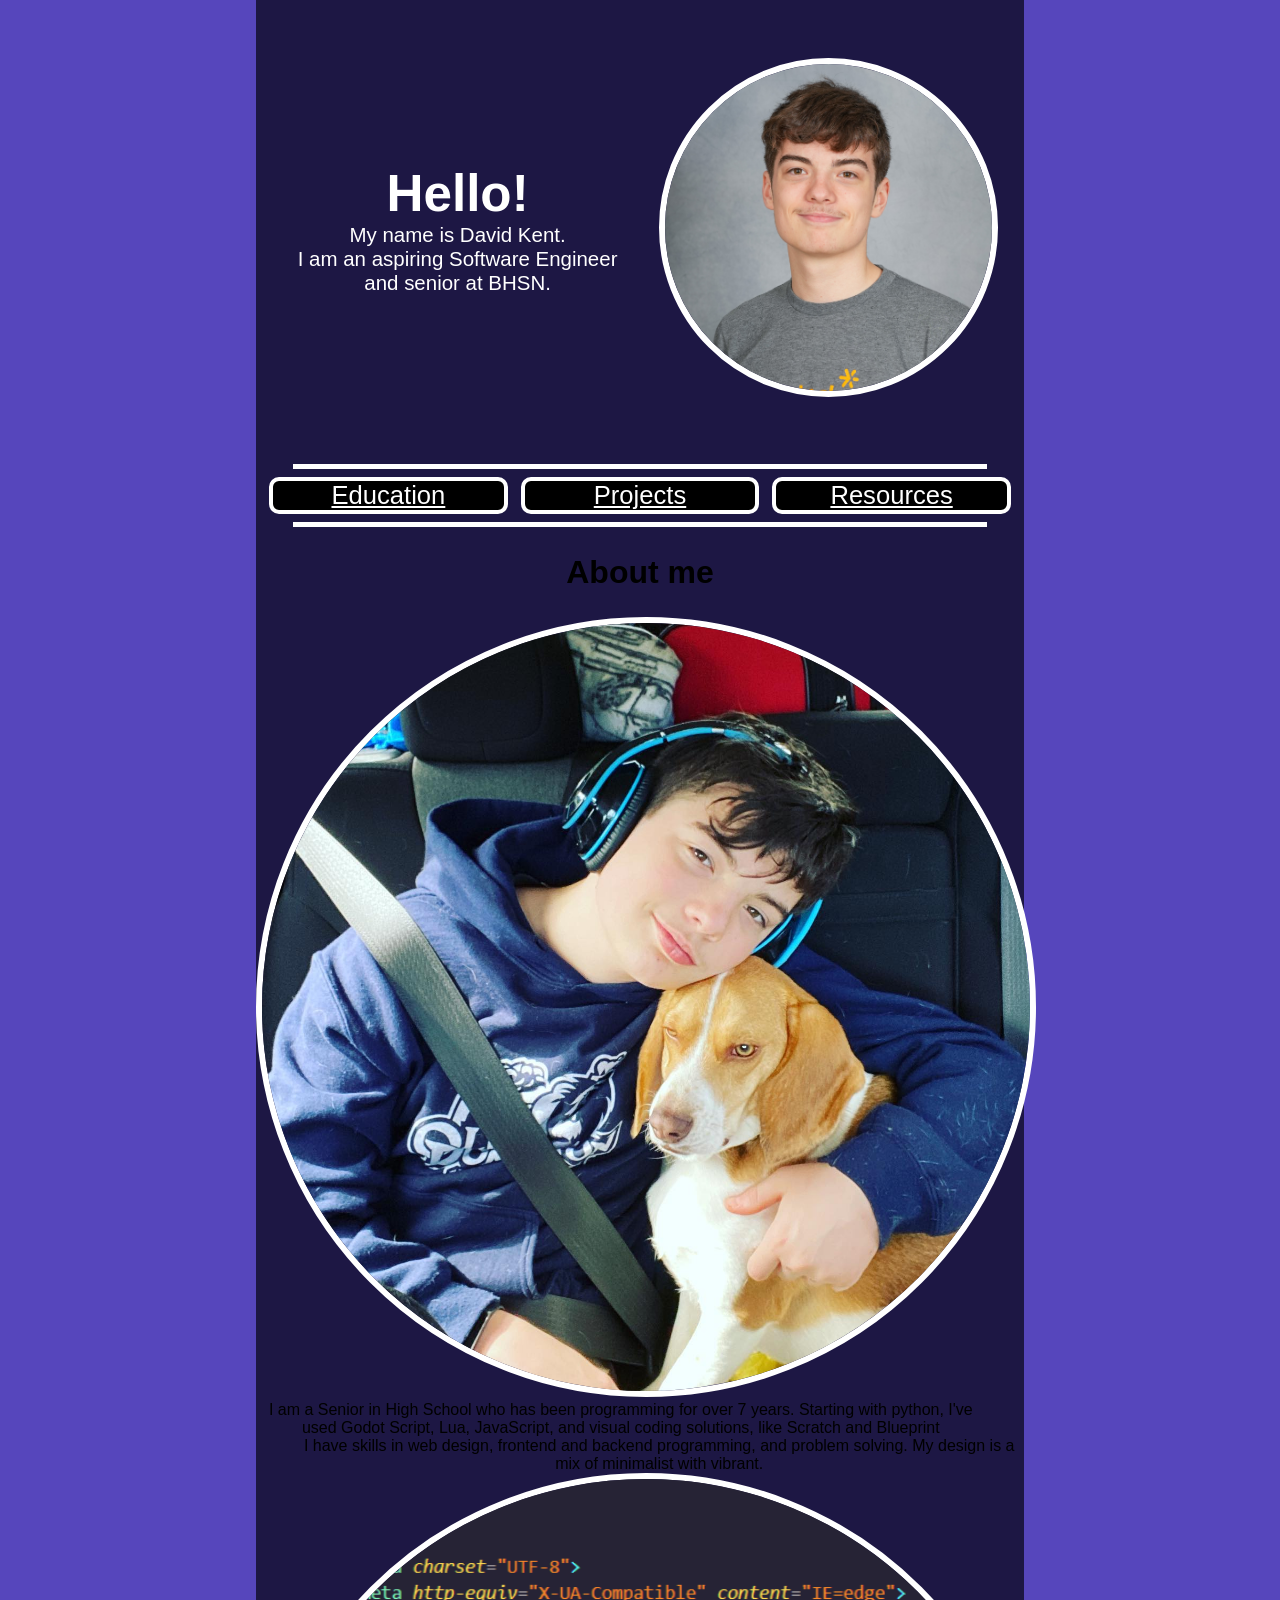
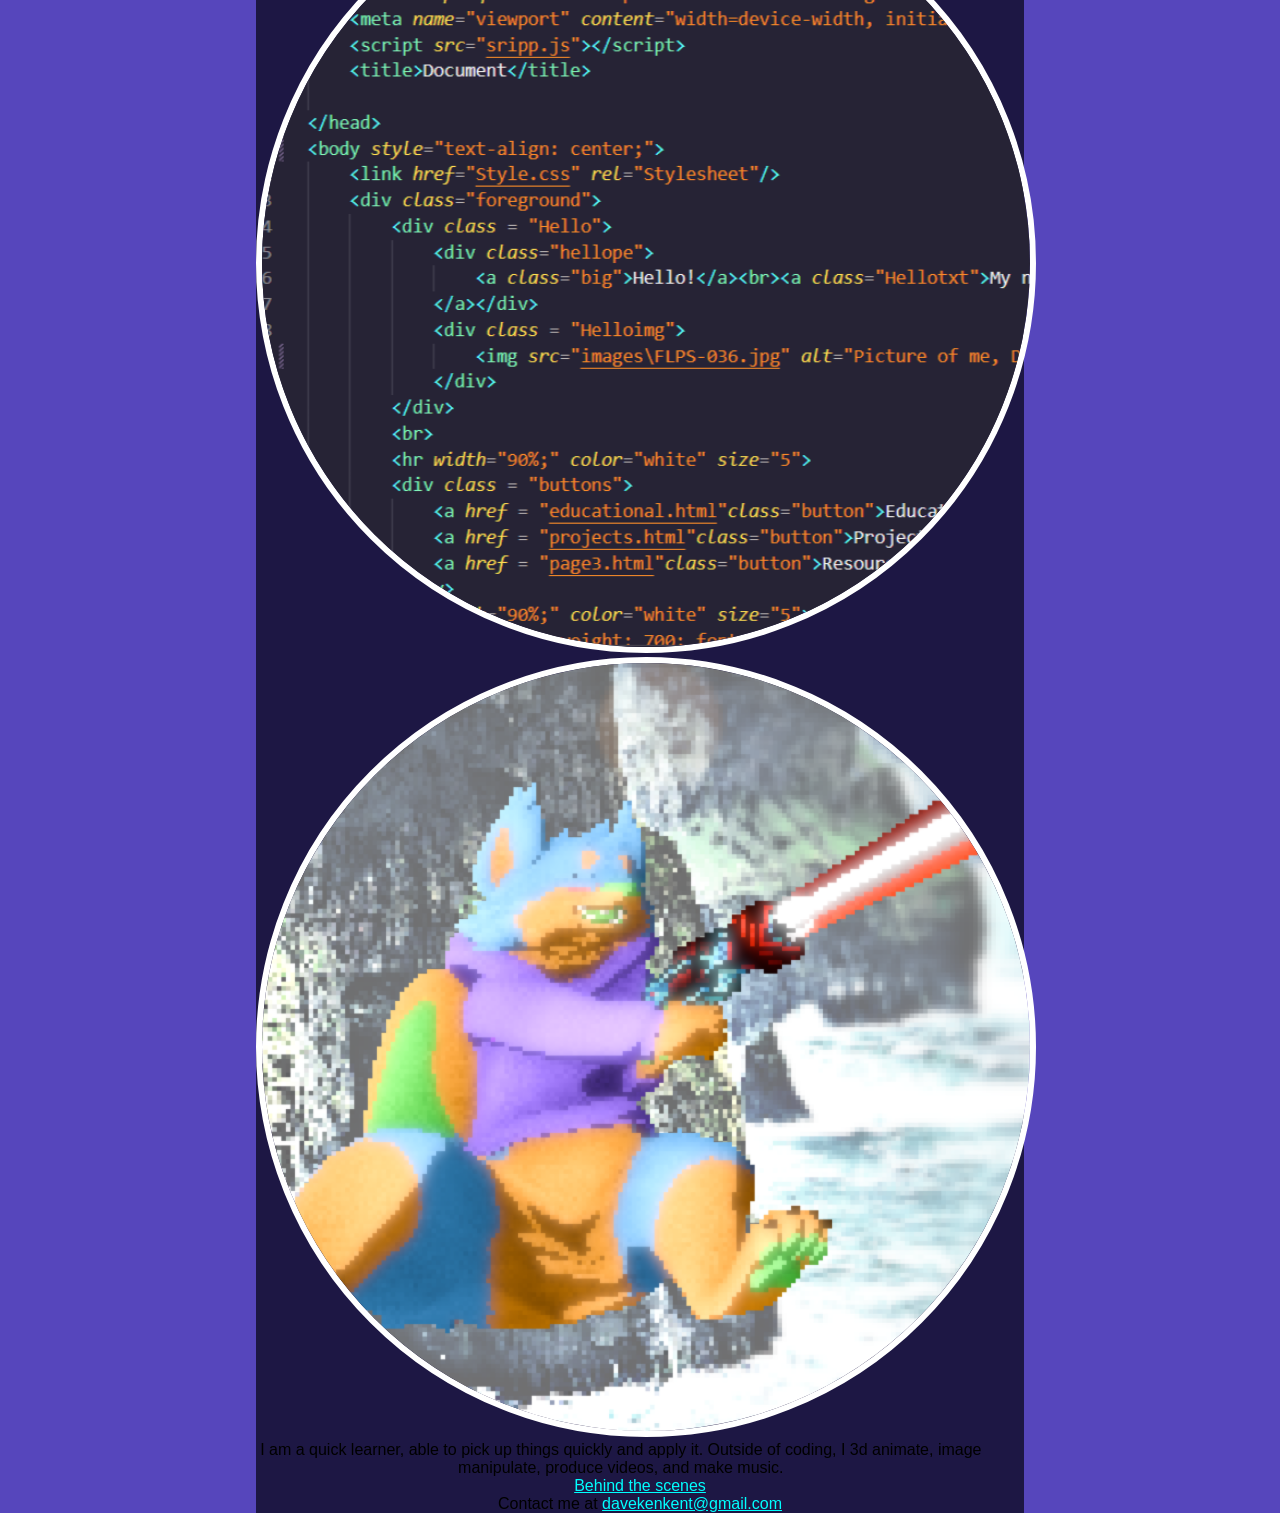
<file: index.html>
<!DOCTYPE html>
<html lang="en">
<head>
    <meta charset="UTF-8">
    <meta http-equiv="X-UA-Compatible" content="IE=edge">
    <meta name="viewport" content="width=device-width, initial-scale=1.0">
    <script src="sripp.js"></script>
    <title>Document</title>
    
</head>
<body style="text-align: center;">
    <link href="Style.css" rel="Stylesheet"/>
    <div class="foreground">
        <div class = "Hello">
            <div class="hellope">
                <a class="big">Hello!</a><br><a class="Hellotxt">My name is David Kent. <br>I am an aspiring Software Engineer <br> and senior at BHSN.
            </a></div>
            <div class = "Helloimg">
                <img src="images\FLPS-036.jpg" alt="Picture of me, David Kent.">
            </div>
        </div>
        <br>
        <hr width="90%;" color="white" size="5">
        <div class = "buttons">
            <a href = "educational.html"class="button">Education</a>
            <a href = "projects.html"class="button">Projects</a>
            <a href = "page3.html"class="button">Resources</a>
        </div>
        <hr width="90%;" color="white" size="5">
        <h2 style="font-weight: 700; font-size: xx-large; text-align: center;">About me</h2>
        <div class="One" id="h1" href = "page1.html">
            <div class="Oneimgl">
            <img src="images/David.jpg" alt="Image of me with my dog">
            </div>
            <div class="Oneng"style="padding-right: 5%;">
            <a class="Onetxt" >I am a Senior in High School who has been programming for over 7 years. Starting with python, I've used Godot Script, Lua, JavaScript, and visual coding solutions, like Scratch and Blueprint</a>
        </div></div>
        <div class="One">
            <div class="Oneng"style="padding-left: 5%;">
            <a class="Onetxt">I have skills in web design, frontend and backend programming, and problem solving. My design is a mix of minimalist with vibrant.</a>
        </div>
        <div class="Oneimg">
            <img src="images\wq4hge.png" alt="Thing 1">
            </div>
        </div>
        <div class="One">
            <div class="Oneimgl">
            <img src="images/Art.png" alt="Thing 1">
            </div>
            <div class="Oneng"style="padding-right: 5%;">
            <a class="Onetxt">I am a quick learner, able to pick up things quickly and apply it. Outside of coding, I 3d animate, image manipulate, produce videos, and make music.</a>
        </div>
    </div>
    <a href="page4.html" style="color:aqua">Behind the scenes</a>
    <br>
    <a>Contact me at <a href="mailto:davekenkent@gmail.com" style="color:aqua">davekenkent@gmail.com</a></a>
    <br>
</body>
</html>
</file>
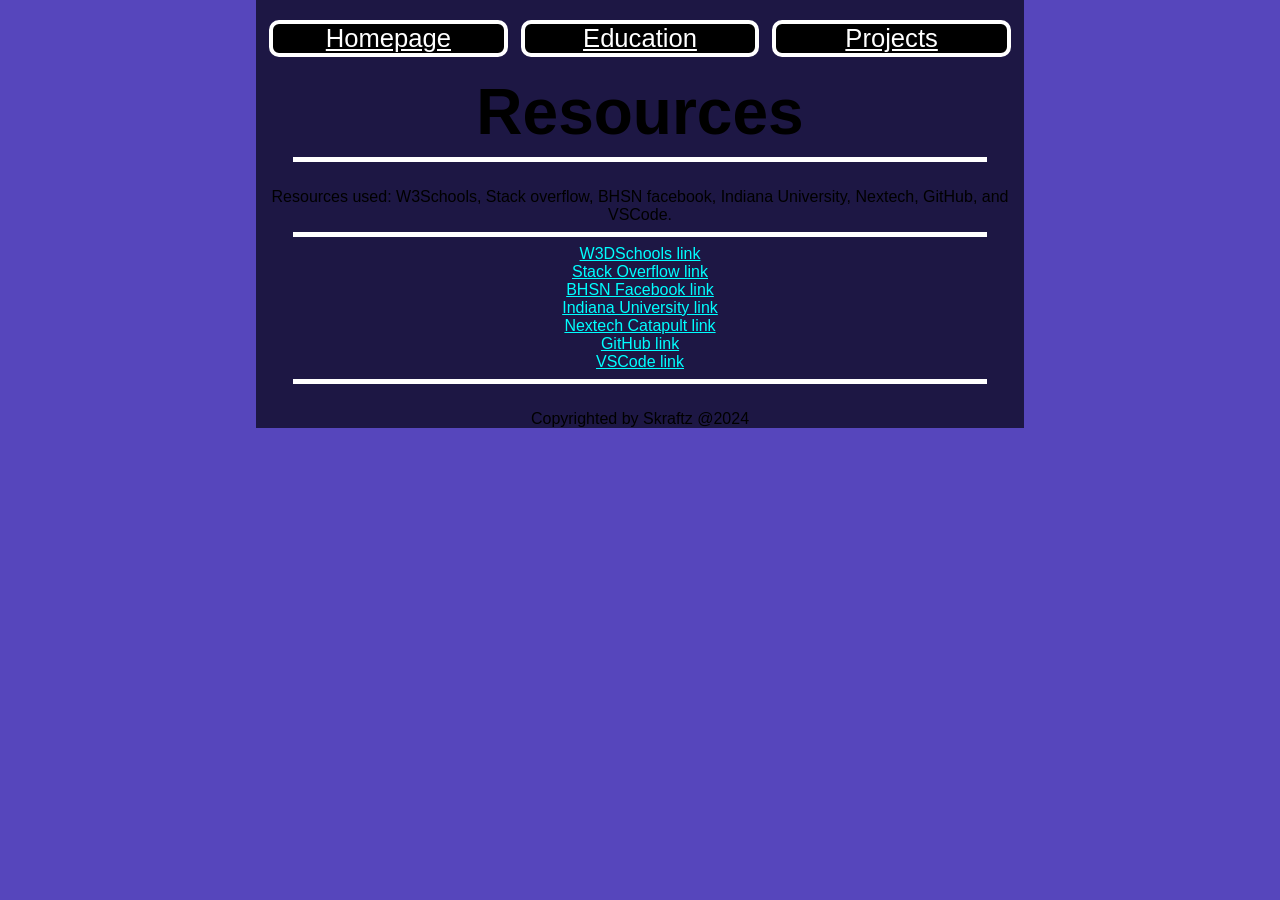
<file: page3.html>
<!DOCTYPE html>
<html lang="en">
<head>
    <meta charset="UTF-8">
    <meta http-equiv="X-UA-Compatible" content="IE=edge">
    <meta name="viewport" content="width=device-width, initial-scale=1.0">
    <title>Document</title>
    
</head>
<body>
    <link href="Style.css" rel="Stylesheet"/>
    <div class="foreground" style="text-align: center;">
        <div class = "buttons">
            <a href = "index.html"class="button">Homepage</a>
            <a href = "educational.html"class="button">Education</a>
            <a href = "projects.html"class="button">Projects</a>
        </div>
        <br>
        <a class="big">Resources</a>
        <hr width="90%;" color="white" size="5">
        <br>
        <a class="Onetxt" >Resources used: W3Schools, Stack overflow, BHSN facebook, Indiana University, Nextech, GitHub, and VSCode.</a>
        <br>
        <hr width="90%;" color="white" size="5">
        <div>
        <a href="https://www.w3schools.com/" style="color:aqua">W3DSchools link</a>
        <br>
        <a href="https://stackoverflow.com/" style="color:aqua">Stack Overflow link</a>
        <br>
        <a href="https://www.facebook.com/BloomingtonHighSchoolNorth/" style="color:aqua">BHSN Facebook link</a>
        <br>
        <a href="https://bloomington.iu.edu/index.html" style="color:aqua">Indiana University link</a>
        <br>
        <a href="https://nextech.org/students/catapult/" style="color:aqua">Nextech Catapult link</a>
        <br>
        <a href="https://github.com/Skraftz/" style="color:aqua">GitHub link</a>
        <br>
        <a href="https://code.visualstudio.com/" style="color:aqua">VSCode link</a>
    </div>
        <hr width="90%;" color="white" size="5">
        <br>
        <a class="Onetxt">Copyrighted by Skraftz @2024</a>

    </div>
</body>
</html>
</file>
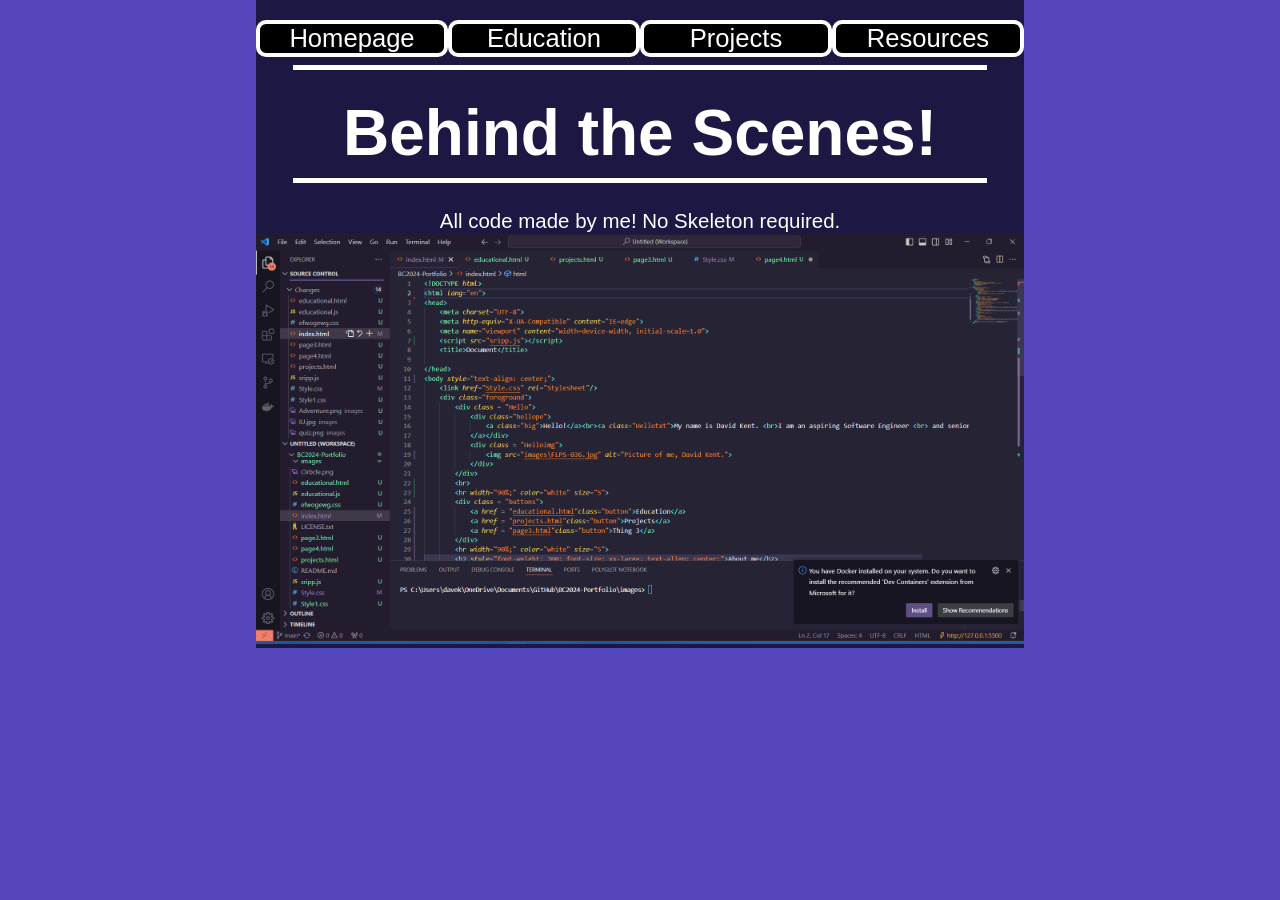
<file: page4.html>
<!DOCTYPE html>
<html lang="en">
<head>
    <meta charset="UTF-8">
    <meta http-equiv="X-UA-Compatible" content="IE=edge">
    <meta name="viewport" content="width=device-width, initial-scale=1.0">
    <title>Document</title>
    
</head>
<body>
    <link href="wild.css" rel="Stylesheet"/>
    <div class="foreground" style="text-align: center;">
        <div class = "buttons">
            <a href = "index.html"class="button">Homepage</a>
            <a href = "educational.html"class="button">Education</a>
            <a href = "projects.html"class="button">Projects</a>
            <a href = "page3.html"class="button">Resources</a>
        </div>
        <hr width="90%;" color="white" size="5">
        <br>
        <a class="big">Behind the Scenes!</a>
        <hr width="90%;" color="white" size="5">
        <br>
        <a class="Onetxt">All code made by me! No Skeleton required.</a>
        <img style="width: 100%;" src="images/code.png">
        
    </div>
</body>
</html>
</file>
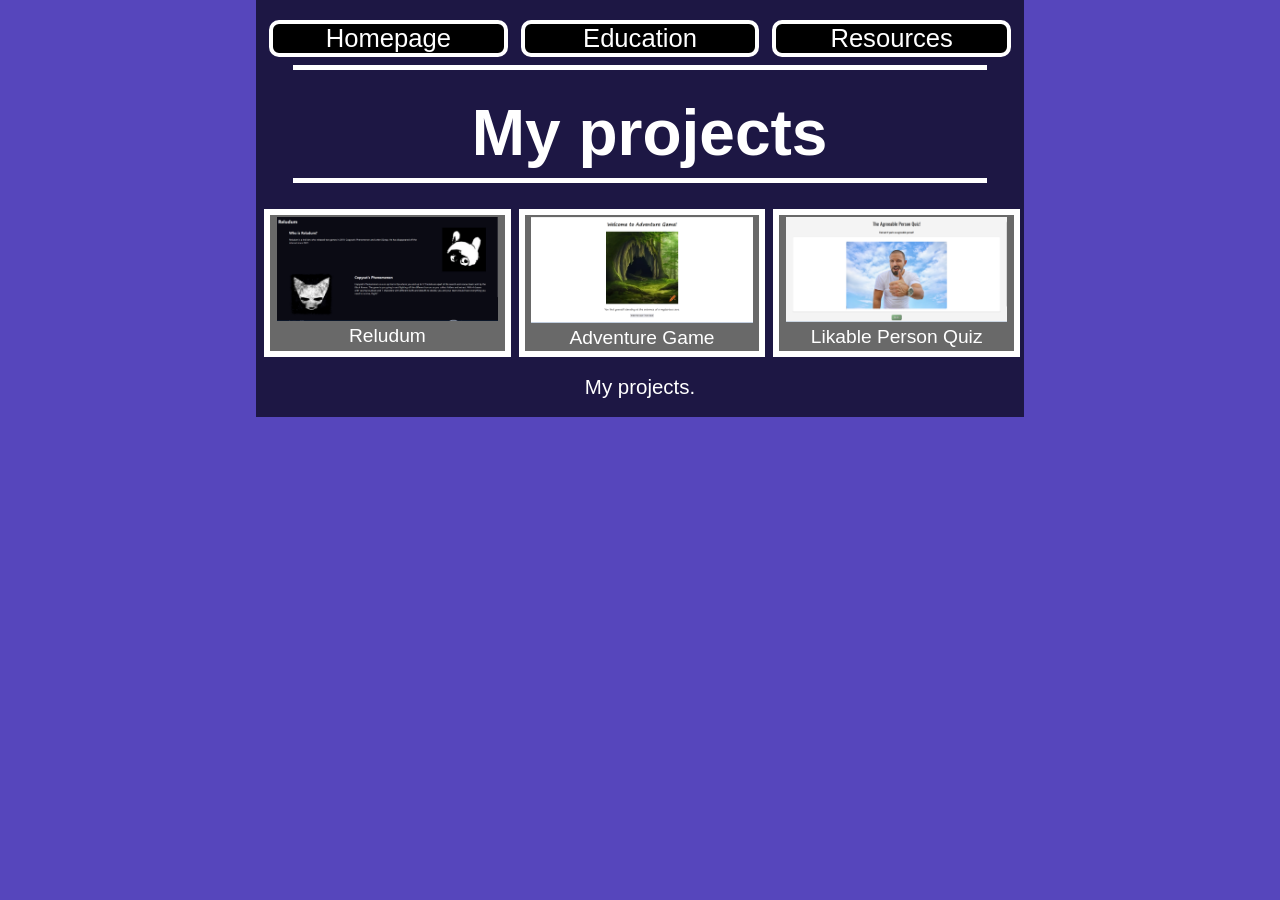
<file: projects.html>
<!DOCTYPE html>
<html lang="en">
<head>
    <meta charset="UTF-8">
    <meta http-equiv="X-UA-Compatible" content="IE=edge">
    <meta name="viewport" content="width=device-width, initial-scale=1.0">
    <title>Document</title>
    
</head>
<body>
    <link href="Style1.css" rel="Stylesheet"/>
    <div class="foreground"style="text-align: center;">
        <div class = "buttons">
            <a href = "index.html"class="button">Homepage</a>
            <a href = "educational.html"class="button">Education</a>
            <a href = "page3.html"class="button">Resources</a>
        </div>
        <hr width="90%;" color="white" size="5">
        <br>
        <a class="big" style="margin-left: 2.5%;">My projects</a> <br>
        <hr width="90%;" color="white" size="5">
        <br>
        <div style="display: flex; justify-content:space-evenly;">
            <a href="https://skraftz.github.io/Reludum/"><div id="reludum" class="thumbnail" style="text-align: center; border: 6px white solid;; background-color: dimgray; width: 30%; padding: 2px;">
                <img src="images/Reludum.png" style="border-radius: 0; margin: 2; width: 96%;">
                <a style="font-size: larger;">Reludum</a>
            </div></a>
            
            <a href="https://skraftz.github.io/Adventure-game/"><div id="adventure" class="thumbnail" style="text-align: center; border: 6px white solid;; background-color: dimgray; width: 30%; padding: 2px;">
                <img src="images/Adventure.png" style="border-radius: 0; margin: 2; width: 96%;">
                <a style="font-size: larger;">Adventure Game</a>
            </div></a>
            <a href="https://skraftz.github.io/int-u4-project-23-24-starter-code/"><div id="quiz" class="thumbnail" style="text-align: center; border: 6px white solid;; background-color: dimgray; width: 30%; padding: 2px;">
                <img src="images/quiz.png" style="border-radius: 0; margin: 2; width: 96%;">
                <a style="font-size: larger;">Likable Person Quiz</a>
            </div></a>
        </div>
        <br>
        <p id="text" class="Onetxt">My projects.</p>
        <br>
    </div>
    
    <script src="educational.js"></script>
</body>
</html>
</file>
<file: Style.css>
body{
    padding-left:20%;
    padding-right:20%;
    background-color:rgb(86, 70, 188);
    padding-top: 0;
    margin:0;
    font-family: "Roboto", sans-serif;
    height: 100%;
}

.foreground{
    background-color: rgb(29, 23, 68);
    padding-top: 20px;
    
    height: 100%;
}

.Hello {font-size: 1vw;
    display: flex;
    justify-content: space-evenly;color:white;

}
.Hellotxt{ color:white;
    margin:auto;
    text-align: center; font-size: 1.6vw; font-weight: 430;}
.Helloimg {
    width: 50%;padding:5%; padding-left:0;
    
}
.hellope{
    margin: auto;padding:5%; width: 50%; text-align: center; font-weight: 300;
}
img {
    width: 100%;
    border-radius: 10000px;
    object-fit: cover;
    border: 6px white solid;
}
.big{font-weight: 900;font-size: 400%;}
.buttons{
    display: flex;
    justify-content:space-evenly;
}
.button{border-radius: 10px; background-color: black; color: white; border: 4px white solid; width: 30%; font-size: 2vw;}
</file>
<file: wild.css>
body{
    padding-left:20%;
    padding-right:20%;
    background-color:rgb(86, 70, 188);
    padding-top: 0;
    margin:0;
    font-family: "Roboto", sans-serif;
    height: 100%;
    color: white; 
}

.foreground{
    background-color: rgb(29, 23, 68);
    padding-top: 20px;
    
    height: 100%;
}

.Hello {font-size: 1vw;
    display: flex;
    justify-content: space-evenly;

}
.Hellotxt{
    margin:auto;
    text-align: center; font-size: 1.6vw; font-weight: 430;}
.Helloimg {
    width: 50%;padding:5%; padding-left:0;
    
}
.hellope{
    margin: auto;padding:5%; width: 50%; text-align: center; font-weight: 300;
}

.big{font-weight: 900;font-size: 400%;}
.buttons{
    display: flex;
    justify-content:space-evenly;
}
.button{
    border-radius: 10px;
     background-color: black; 
     
     border: 4px white solid; 
     width: 30%; 
     font-size: 2vw;
     text-align: center;
     font-family: "roboto" sans-serif;
     text-decoration: none;
     font-weight: 430;
     color: white; 
    }


    .Onetxt{
        margin:auto;
        text-align: center; font-size: 1.6vw; font-weight: 430;}
    .Oneimg {
        width: 15%;padding-right:7%; padding-top: 5%; padding-bottom: 5%;        
    }
    .Oneng{
        margin: auto;padding:7%; width: 70%; text-align: center; font-weight: 200;
    }
    
    .One {font-size: 1vw;
        display: flex;
        justify-content: space-evenly;
    
    }
    .Oneimgl {
        width: 15%;padding-left:5%;   padding-top: 5%; padding-bottom: 5%;      
    }
</file>
<file: Style1.css>
body{
    padding-left:20%;
    padding-right:20%;
    background-color:rgb(86, 70, 188);
    padding-top: 0;
    margin:0;
    font-family: "Roboto", sans-serif;
    height: 100%;
    color: white; 
}

.foreground{
    background-color: rgb(29, 23, 68);
    padding-top: 20px;
    
    height: 100%;
}

.Hello {font-size: 1vw;
    display: flex;
    justify-content: space-evenly;

}
.Hellotxt{
    margin:auto;
    text-align: center; font-size: 1.6vw; font-weight: 430;}
.Helloimg {
    width: 50%;padding:5%; padding-left:0;
    
}
.hellope{
    margin: auto;padding:5%; width: 50%; text-align: center; font-weight: 300;
}
.big{font-weight: 900;font-size: 400%;}
.buttons{
    display: flex;
    justify-content:space-evenly;
}
.button{
    border-radius: 10px;
     background-color: black; 
     
     border: 4px white solid; 
     width: 30%; 
     font-size: 2vw;
     text-align: center;
     font-family: "roboto" sans-serif;
     text-decoration: none;
     font-weight: 430;
     color: white; 
    }


    .Onetxt{
        margin:auto;
        text-align: center; font-size: 1.6vw; font-weight: 430;}
    .Oneimg {
        width: 15%;padding-right:7%; padding-top: 5%; padding-bottom: 5%;        
    }
    .Oneng{
        margin: auto;padding:7%; width: 70%; text-align: center; font-weight: 200;
    }
    
    .One {font-size: 1vw;
        display: flex;
        justify-content: space-evenly;
    
    }
    .Oneimgl {
        width: 15%;padding-left:5%;   padding-top: 5%; padding-bottom: 5%;      
    }
</file>
